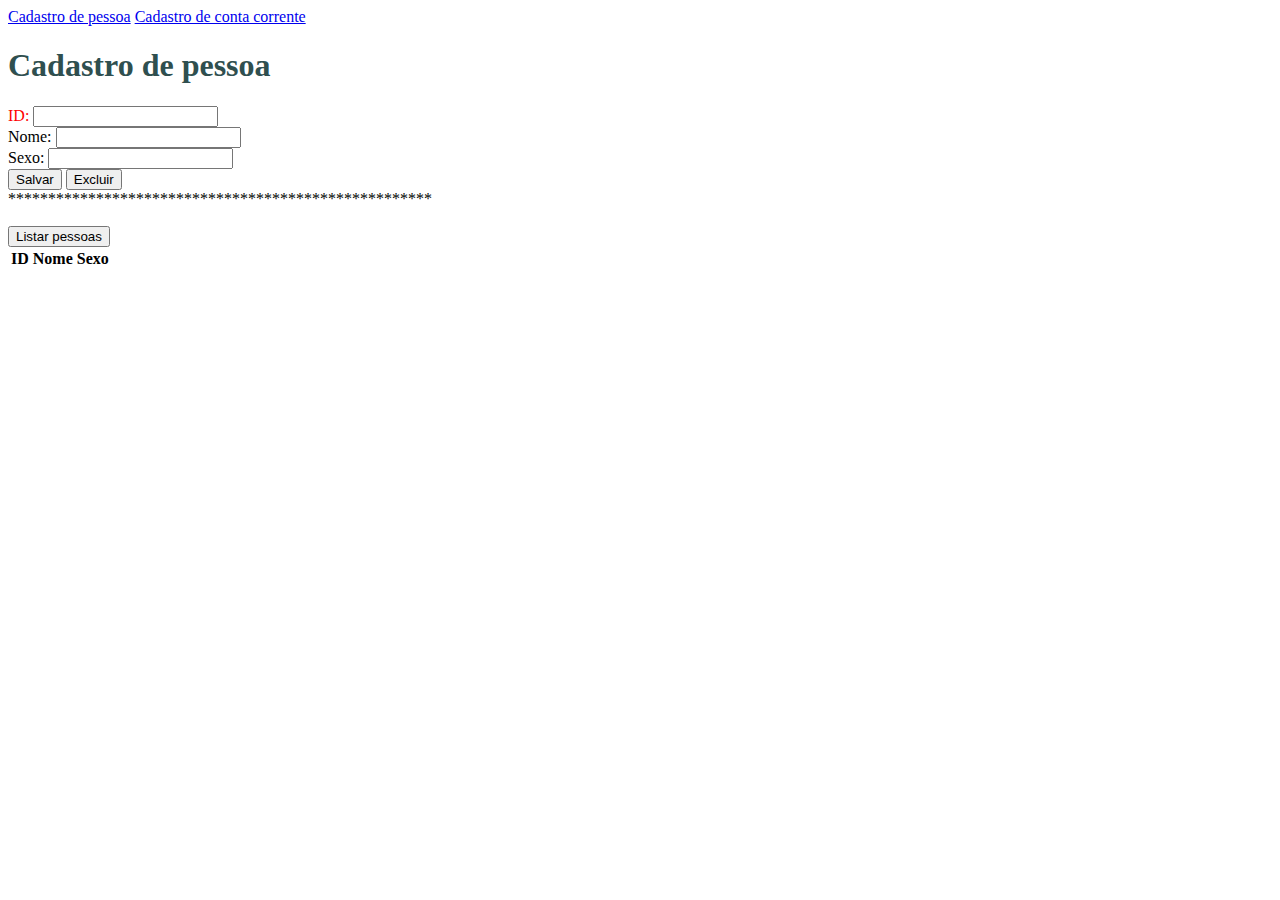
<file: sa4/src/main/resources/static/index.html>
<!DOCTYPE html>
<html>
<head>
    <meta charset="UTF-8">
    <title>Banco digital SENAI</title>
    <link rel="icon" type="image/x-icon" href="./images/favicon.png">
    <link rel="stylesheet" type="text/css" href="style.css">
</head>
<body>
<a href="index.html">Cadastro de pessoa</a>
<a href="conta.html">Cadastro de conta corrente</a>
<div>
    <h1>Cadastro de pessoa</h1>

    <form id="cadastroPessoa">
        <label class= "teste" for="id">ID: </label>
        <input  type="text" id="id" name="id" readonly><br>
        <label for="nome">Nome: </label>
        <input type="text" id="nome" name="name" required><br>
        <label for="sexo">Sexo: </label>
        <input type="text" id="sexo" name="sexo" required><br>
        <button type="submit" id ="salvar" >Salvar</button>
        <button type="submit" id="excluir">Excluir</button>

    </form>
</div>

*****************************************************
<br><br>
<div>
    <button type="button" id="listarPessoas" >Listar pessoas</button>
    <table id="tabelaPessoas" >
        <thead>
        <tr>
            <th>ID</th>
            <th>Nome</th>
            <th>Sexo</th>
        </tr>
        </thead>
        <tbody>

        </tbody>

    </table>


</div>

<script src="script.js">
</script>

</body>
</html>
</file>
<file: sa4/src/main/resources/static/style.css>
h1 {
    color : darkslategrey;
}
div{
    display: block;
}
.teste {
    color: red;
}
</file>
